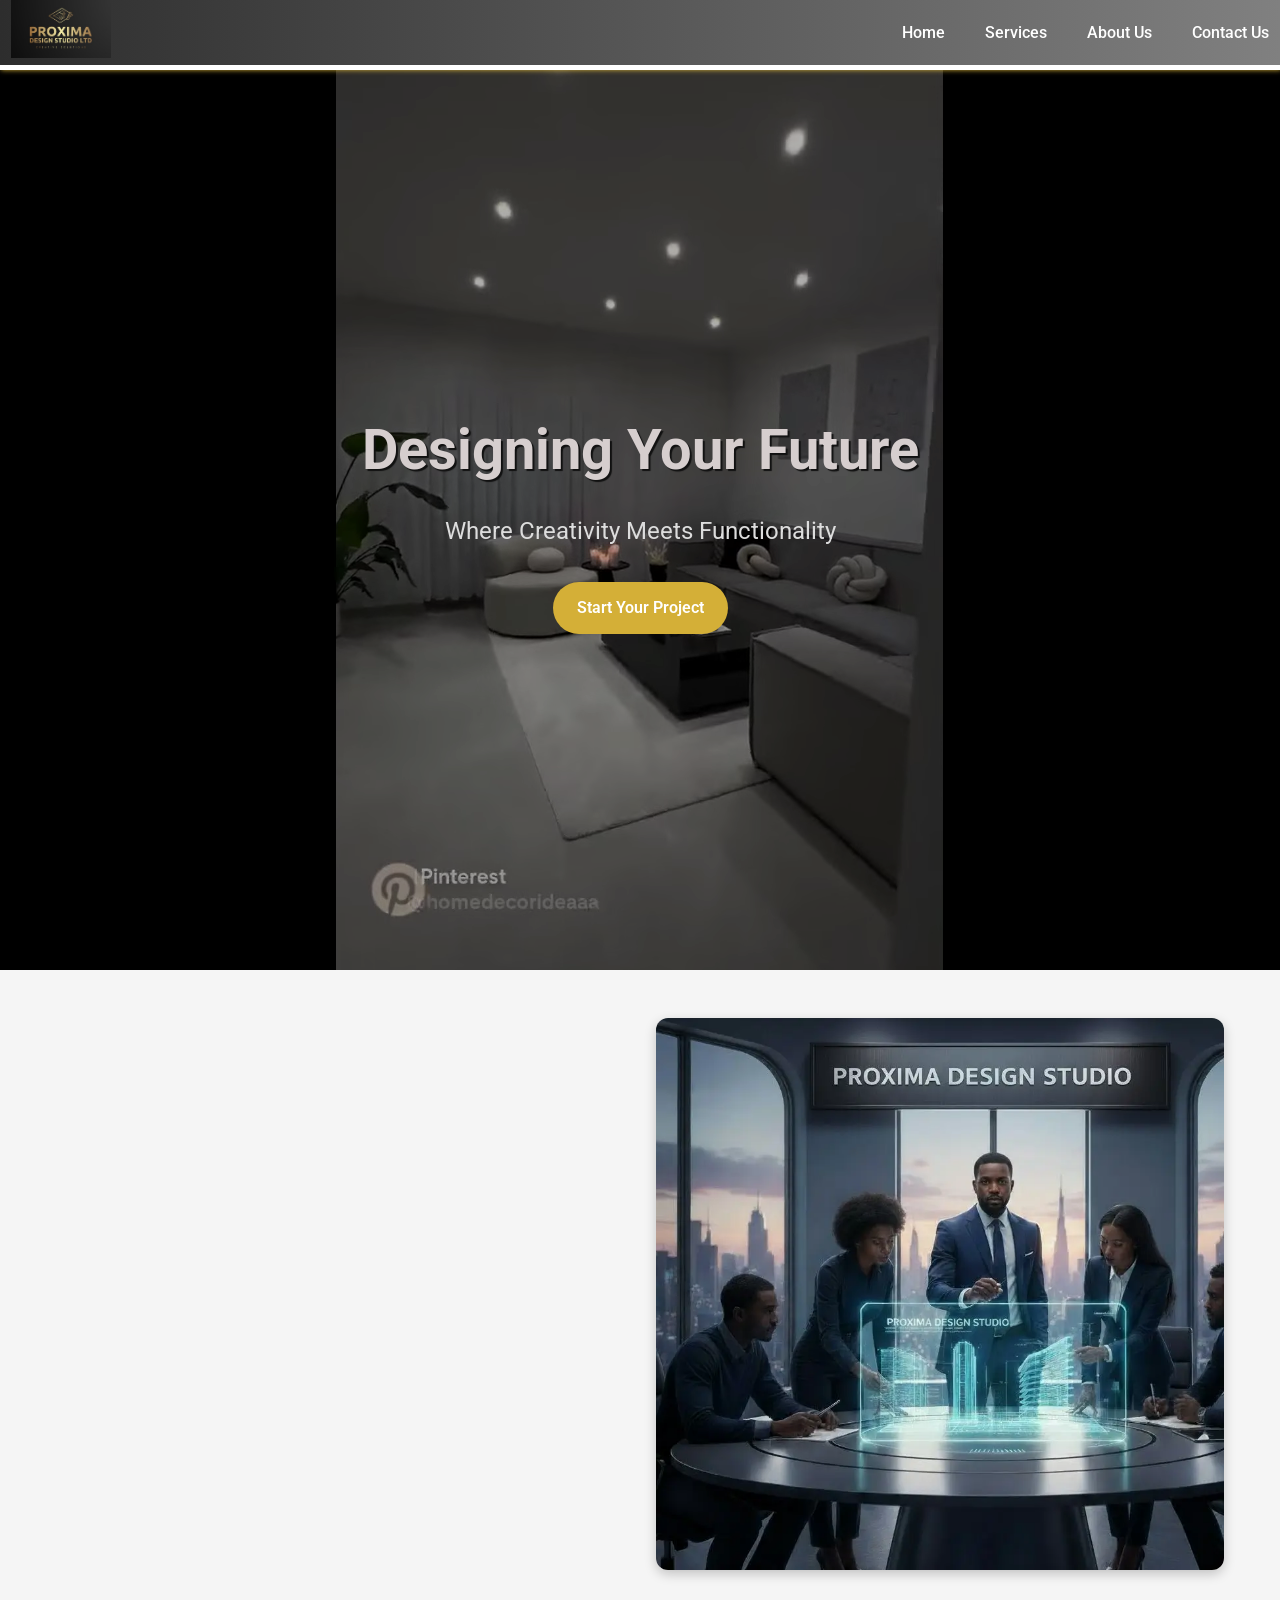
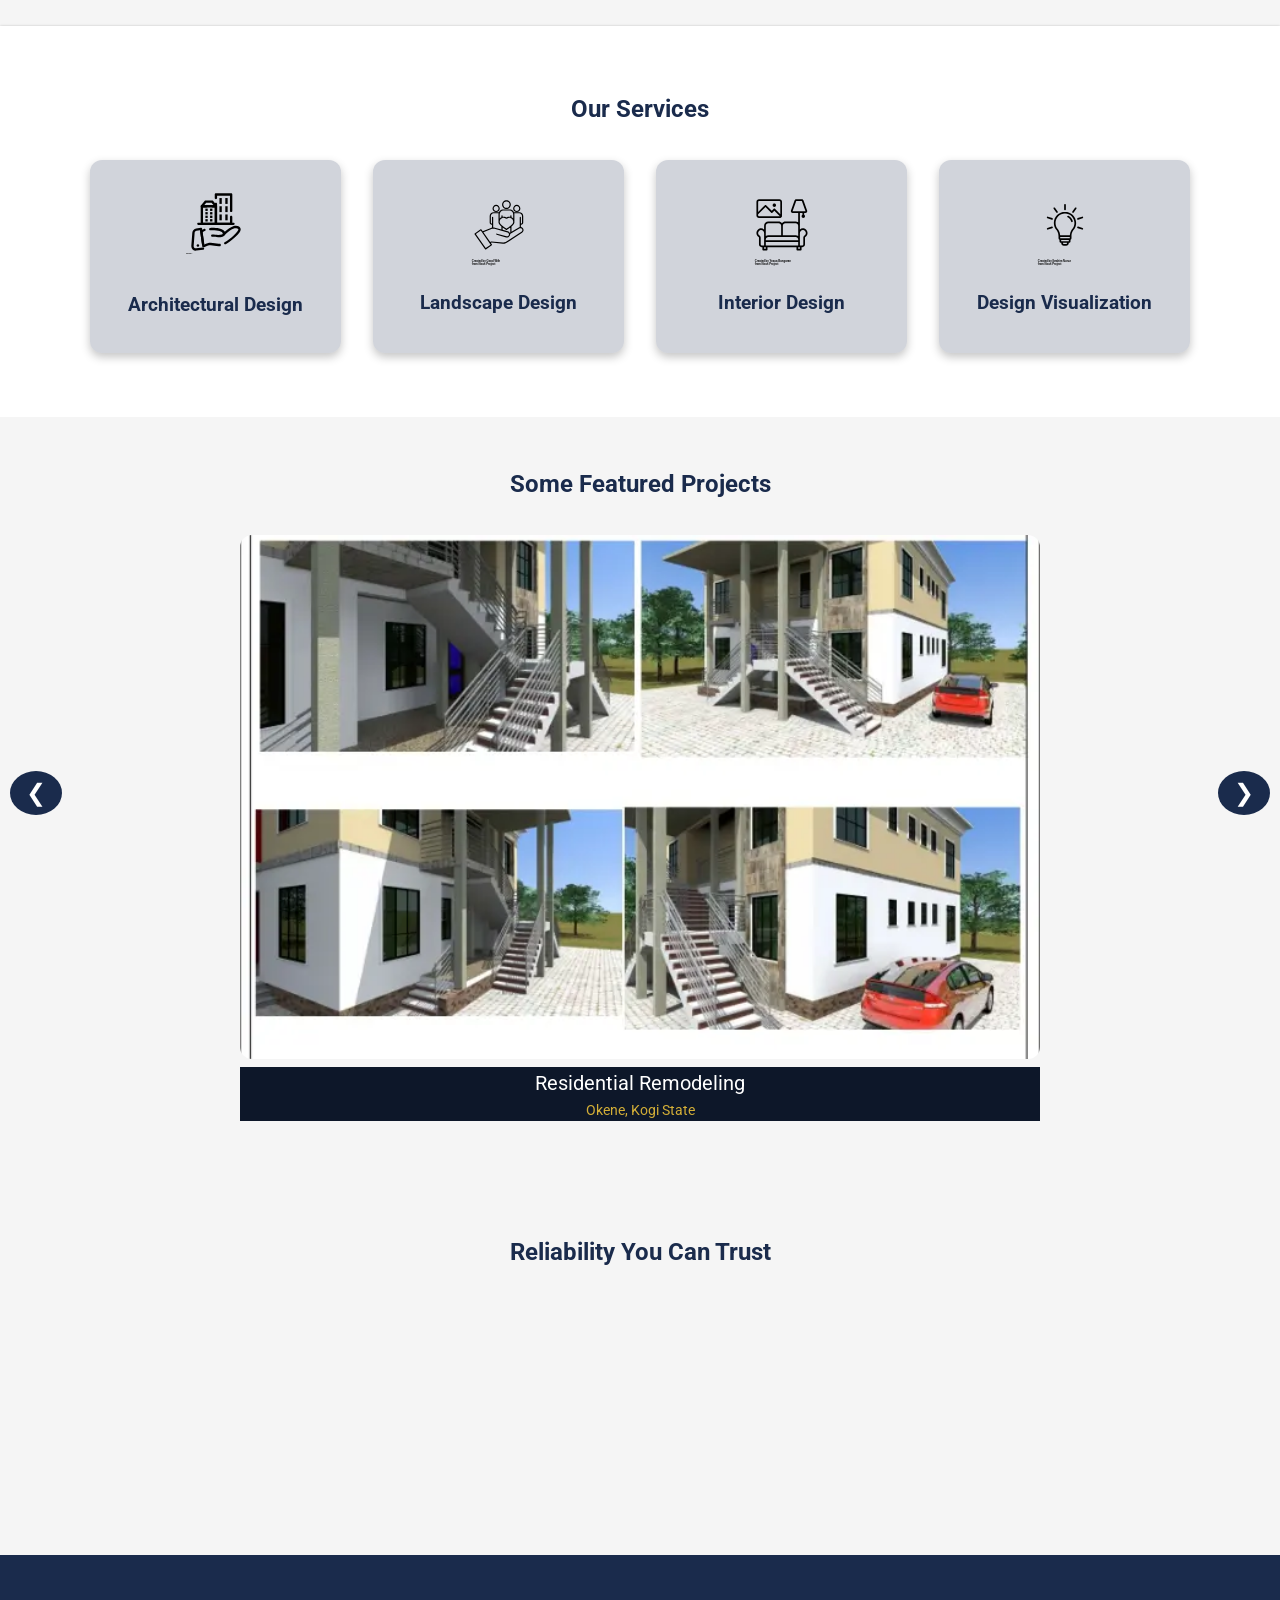
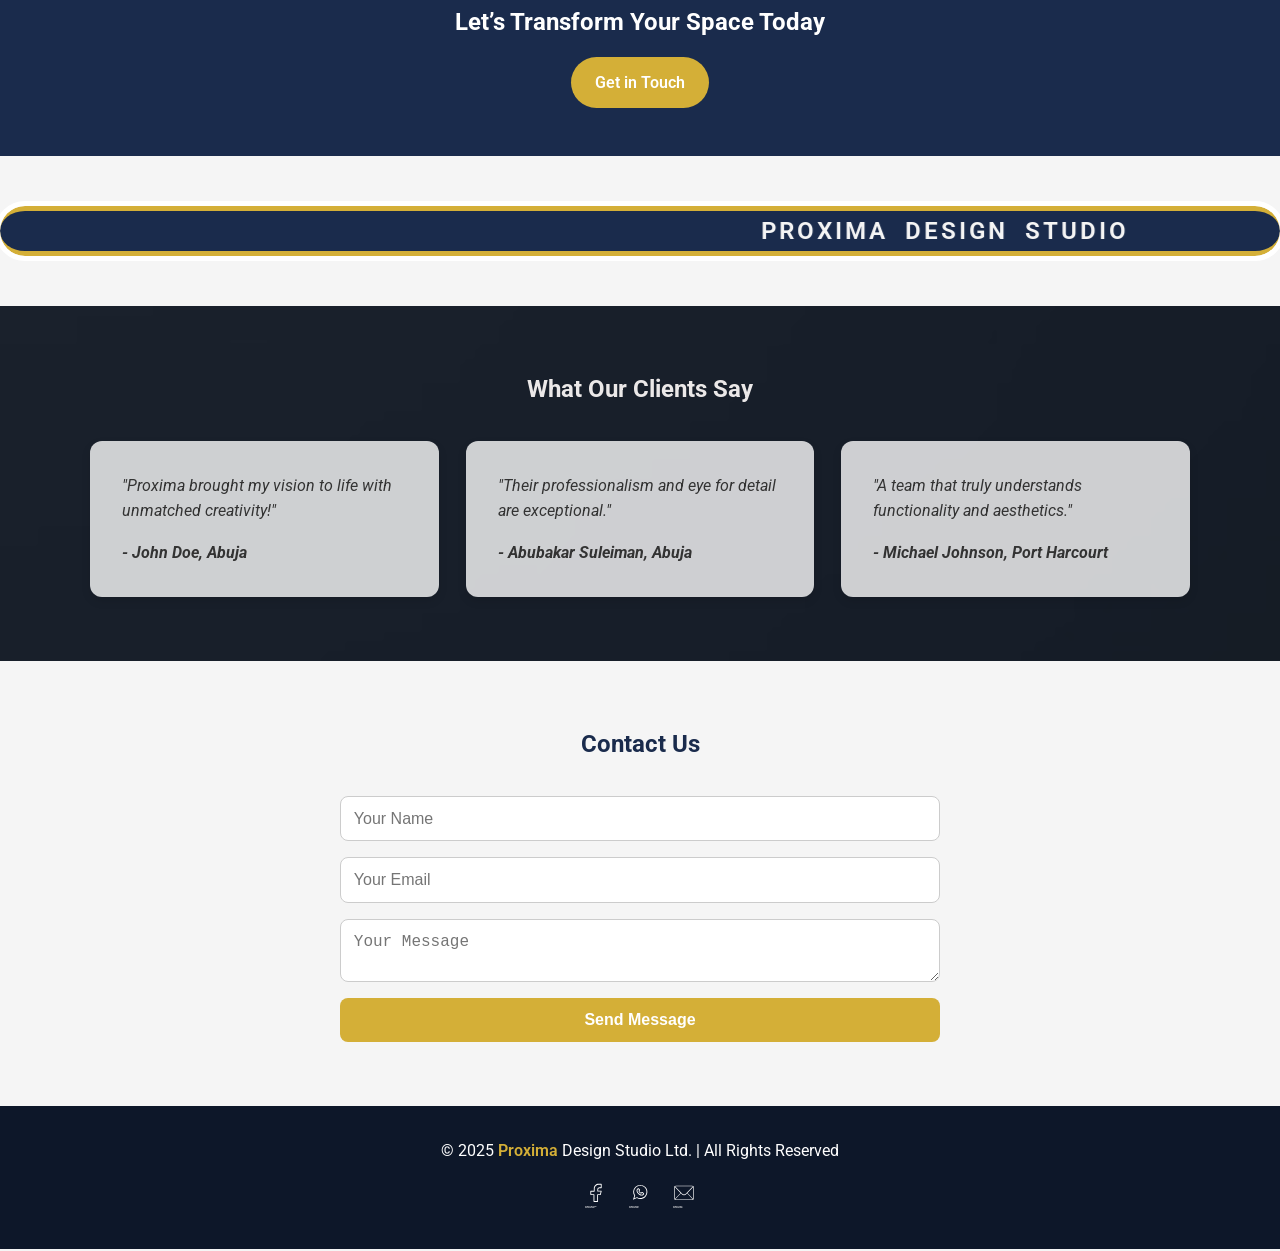
<file: index.html>
<!DOCTYPE html>
<html lang="en">
<head>
  <meta charset="UTF-8">
  <meta name="viewport" content="width=device-width, initial-scale=1.0">
  <title>Proxima Design Studio Ltd.</title>
  <link rel="stylesheet" href="second.css">
  <link rel="preconnect" href="https://fonts.googleapis.com">
  <link rel="preconnect" href="https://fonts.gstatic.com" crossorigin>
  <link href="https://fonts.googleapis.com/css2?family=Poppins:wght@300;400;600;700&display=swap" rel="stylesheet">
  <link href="https://fonts.googleapis.com/css2?family=Roboto:wght@400;700&display=swap" rel="stylesheet">
    <!-- SEO -->
  <meta name="description" content="Proxima Design Studio Ltd delivers innovative architectural, landscape, interior design and visualization services. Transforming spaces with creativity and precision.">

  <!-- Social share -->
  <meta property="og:title" content="Proxima Design Studio Ltd">
  <meta property="og:description" content="Innovative architectural, landscape and interior design solutions.">
  <meta property="og:image" content="IMAGES/logo.jpg">
  <meta property="og:type" content="website">

</head>
<body>

  <!-- Top bar: logo + nav + hamburger -->
    <div class="nav-and-logo" role="navigation" aria-label="Primary">
      <div class="pic-container">
        <img src="IMAGES/logo.jpg" width="100" height="50" alt="Proxima Design Studio logo" id="home">
      </div>

      <div class="dash-container" aria-label="Open menu" aria-expanded="false" aria-controls="primary-nav">
        <span class="dash dash1"></span>
        <span class="dash dash2"></span>
        <span class="dash dash3"></span>
      </div>

      <nav id="primary-nav">
        <ul>
          <li><a href="#" class="nav-link">Home</a></li>
          <li><a href="#services" class="nav-link">Services</a></li>
          <li><a href="about.html" class="nav-link">About Us</a></li>
          <li><a href="#contact" class="nav-link">Contact Us</a></li>
        </ul>
      </nav>
    </div>

  <!-- Hero Section -->
  <header class="hero">
    <video autoplay muted loop playsinline class="hero-video" poster="New Designs/Luxury Restaurant 2.jpg">
      <source src="VIDEOS/Project 1.webm" type="video/mp4">
      <img src="New Designs/Efab 2.jpg" alt="Proxima Design">
    </video>
    

    
    <div class="hero-overlay"></div>
    <div class="hero-content">
      <h1>Designing Your Future</h1>
      <p>Where Creativity Meets Functionality</p>
      <a href="https://wa.me/2348036862490?text=Hello%20Proxima%20I%20am%20interested%20in%20your%20services" class="btn">Start Your Project</a>
    </div>
  </header>

  <!-- About Section -->
  <section class="about" id="about">
    <!-- <div class="about-container"> -->
      <div class="container">
        <div class="about-text anim">
          <h2>About Us</h2>
          <p>
            <span>Proxima</span> Design Studio Ltd. is a forward-thinking architectural, landscape, and interior design company.
            We bring your vision to life with innovation, precision, and expertise.
          </p>
          <ul>
            <li>Innovative Solutions</li>
            <li>Collaborative Process</li>
            <li>Attention to Detail</li>
            <li>Creative Expertise</li>
          </ul>
          <br>
          <a href="about.html"> 
            <button class="btn" style="color: #101e36;"> More about us </button> 
          </a>
        </div>
        <div class="about-image anim">
          <img src="IMAGES/AI PIC.webp" alt="Our Team">
        </div>
      <!-- </div> -->
  </section>
  <!-- </div> -->

  <!-- Services Section -->
  <section class="services" id="services">
    <h2>Our Services</h2>
    <div class="service-cards">
      <div class="card">
        <img src="SVG/noun-architecture-2379268.svg" alt="Architecture">
        <h3>Architectural Design</h3>
      </div>
      <div class="card">
        <img src="SVG/noun-community-building-7866948.svg" alt="Landscape">
        <h3>Landscape Design</h3>
      </div>
      <div class="card">
        <img src="SVG/noun-interior-design-7841548 (1).svg" alt="Interior">
        <h3>Interior Design</h3>
      </div>
      <div class="card">
        <img src="SVG/noun-light-bulb-7880693.svg" alt="Visualization">
        <h3>Design Visualization</h3>
      </div>
    </div>
  </section>


  <!-- Featured Project Section -->
  <section class="featured ">
  <h2>Some Featured Projects</h2>
  <div class="slider">
    <div class="slide active">
      <img src="IMAGES/okene.webp" alt="Okene Design">
      <!-- <div class="overlay"> -->
        <p class="title">Residential Remodeling</p>
        <p class="location">Okene, Kogi State</p>
      <!-- </div> -->
    </div>
    <div class="slide">
      <img src="IMAGES/4-bedroom Duplex.webp" alt="4-Bedroom Duplex">
      <!-- <div class="overlay"> -->
        <p class="title">4-Bedroom Duplex</p>
        <p class="location">Ikorodu LGA, Lagos State</p>
      <!-- </div> -->
    </div>
    <div class="slide">
      <img src="IMAGES/Efab 2.webp" alt="Efab" >
      <!-- <div class="overlay">  -->
        <p class="title">Efab Shopping Mall</p>
        <p class="location">Gwagwalada, Abuja</p>
      <!-- </div> -->
    </div>
    <div class="slide">
      <img src="IMAGES/Luxury Restaurant 2.webp" alt="Restaurant">
      <!-- <div class="overlay">  -->
        <p class="title">Luxury Restaurant</p>
        <p class="location">Area 10 Shopping Complex, Abuja</p>
      <!-- </div> -->
    </div>
  </div>

  <!-- Slider Controls -->
  <button class="prev">❮</button>
  <button class="next">❯</button>
</section>






  <!-- Reliability Section -->
  <section class="reliability">
    <h2>Reliability You Can Trust</h2>
    <div class="reliability-cards">
      <div class="card one anim">
        <h3>20+ Years of Experience</h3>
        <p>Proxima Design Studio Ltd. has been delivering innovative and reliable solutions for over a decade.</p>
      </div>
      <div class="card two anim">
        <h3>20+ Completed Projects</h3>
        <p>Our expertise is demonstrated in successfully completed projects across multiple sectors.</p>
      </div>
      <div class="card three anim">
        <h3>Registered with CAC</h3>
        <p>We are fully recognized and registered with the Corporate Affairs Commission of Nigeria.</p>
      </div>
    </div>
  </section>

  <!-- Call to Action Banner -->
  <section class="cta-banner">
    <h2>Let’s Transform Your Space Today</h2>
    <a href="#contact" class="btn">Get in Touch</a>
  </section>
  <!-- <marquee behavior="alternate" direction=""> -->
    <div class="cross-line">
    <marquee behavior="alternate" direction="">Proxima Design Studio</marquee>
  </div>
  <!-- </marquee> -->
  

  <!-- Testimonials Section -->
  <section class="testimonials">
    <h2>What Our Clients Say</h2>
    <div class="testimonial-cards">
      <div class="card">
        <p>"Proxima brought my vision to life with unmatched creativity!"</p>
        <h4>- John Doe, Abuja</h4>
      </div>
      <div class="card">
        <p>"Their professionalism and eye for detail are exceptional."</p>
        <h4>- Abubakar Suleiman, Abuja</h4>
      </div>
      <div class="card">
        <p>"A team that truly understands functionality and aesthetics."</p>
        <h4>- Michael Johnson, Port Harcourt</h4>
      </div>
    </div>
  </section>


  <!-- Contact Section -->
  <section class="contact" id="contact">
    <h2>Contact Us</h2>
    <form>
      <input type="text" placeholder="Your Name" id="name">
      <input type="email" placeholder="Your Email" id="email">
      <textarea placeholder="Your Message" id="message"></textarea>
      <button type="submit">Send Message</button>
    </form>
  </section>

  <!-- Footer -->
  <footer class="footer">
    <p>&copy; 2025 <span>Proxima</span> Design Studio Ltd. | All Rights Reserved</p>
    <div class="socials">
      <a href="https://www.facebook.com/Nasir%20Ajanah%20(mnia)"><img src="SVG/noun-facebook-6719933.svg" alt="Facebook"></a>
      <a href="https://wa.me/2348036862490?text=Hello%20Proxima%20I%20am%20interested%20in%20your%20services"><img src="SVG/noun-whatsapp-6843546.svg" alt="Whatsapp"></a>

      <a href="mailto:abumujahid1709@gmail.com?subject=Hello&body=I%20am%20interested%20in%20your%20services"><img src="SVG/noun-email-7979299.svg" alt="Email"></a>
    </div>
  </footer>

  <script src="newsecond.js"></script>
</body>
</html>
</file>
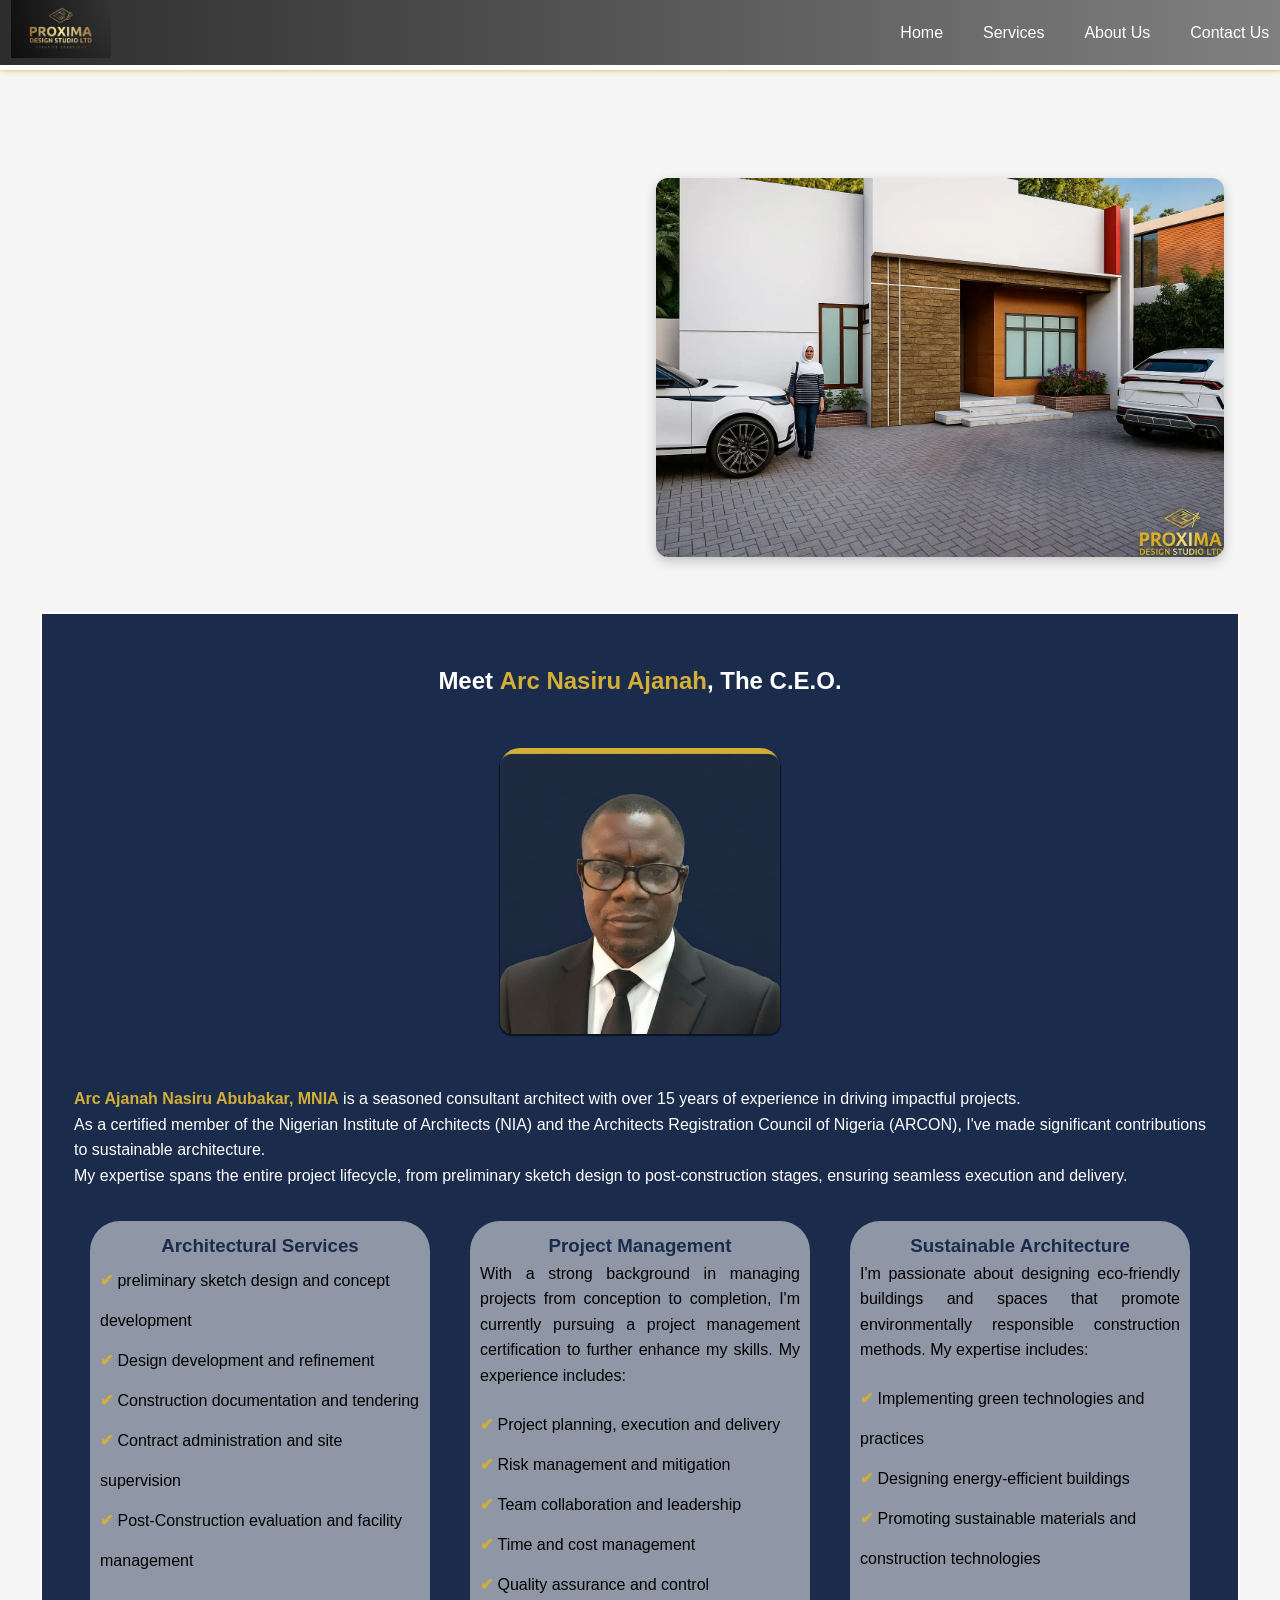
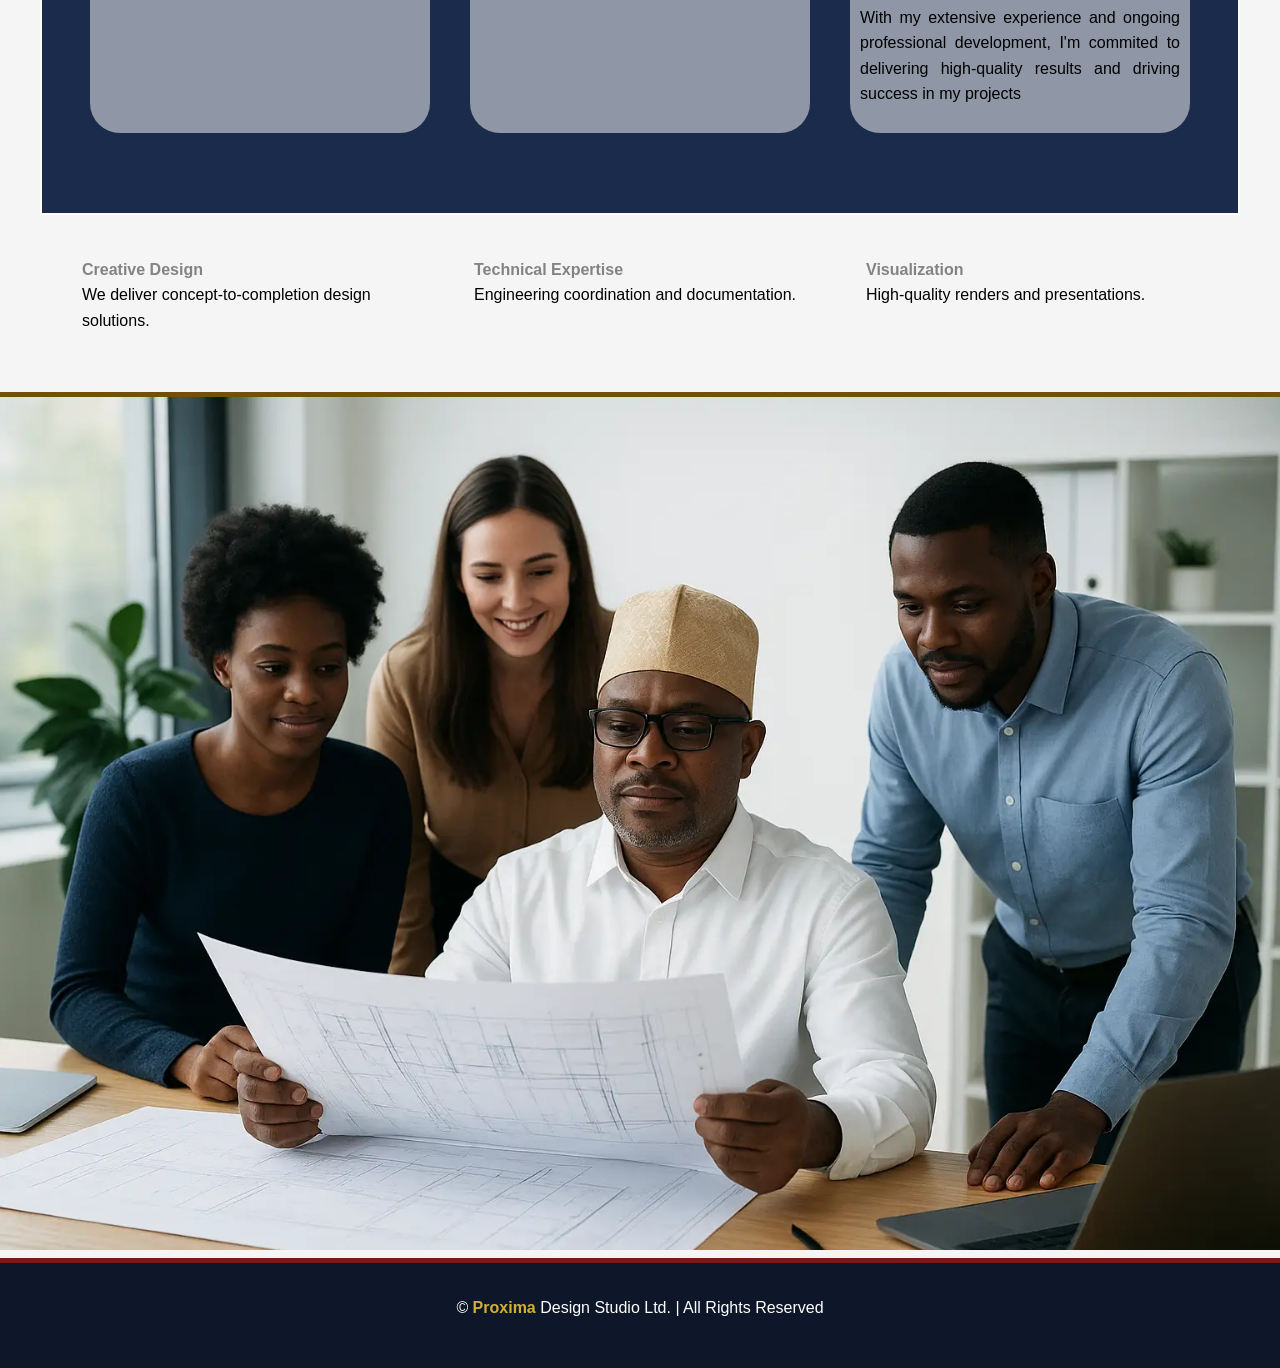
<file: about.html>
<!doctype html>
<html lang="en">
<head>
  <meta charset="utf-8" />
  <meta name="viewport" content="width=device-width,initial-scale=1" />
  <title>About — Proxima Design Studio Ltd.</title>
  <link rel="stylesheet" href="second.css">
  <link href="https://fonts.googleapis.com/css2?family=Poppins:wght@300;400;600;700&display=swap" rel="stylesheet">
</head>
<body>
  <header>
    <div class="nav-and-logo" role="navigation" aria-label="Primary">
      <div class="pic-container">
        <img src="IMAGES/logo.jpg" width="100" height="50" alt="Proxima Design Studio logo" id="home">
      </div>

      <div class="dash-container" aria-label="Open menu" aria-expanded="false" aria-controls="primary-nav">
        <span class="dash dash1"></span>
        <span class="dash dash2"></span>
        <span class="dash dash3"></span>
      </div>

      <nav id="primary-nav">
        <ul>
          <li><a href="index.html" class="nav-link">Home</a></li>
          <li><a href="index.html#services" class="nav-link">Services</a></li>
          <li><a href="about.html" class="nav-link">About Us</a></li>
          <li><a href="index.html#contact" class="nav-link">Contact Us</a></li>
        </ul>
      </nav>
    </div>
  </header>

  <main>
    <!-- About Section -->
  <section class="about" id="about" style="margin-top: 60px;">
    <!-- <div class="about-container"> -->
      <div class="container">
        <div class="about-text">
          <h2>ABOUT US</h2>
          <p>
            <span>Proxima</span> Design Studio Ltd. is a forward-thinking architectural, landscape, and interior design company.
            We bring your vision to life with innovation, precision, and expertise.
          </p>
          <ul>
            <li>Innovative Solutions</li>
            <li>Collaborative Process</li>
            <li>Attention to Detail</li>
            <li>Creative Expertise</li>
          </ul>
          <br>
          <!-- <a href="about.html"> 
            <button class="btn" style="color: #101e36;"> More about us </button> 
          </a> -->
        </div>
        <div class="about-image">
          <img src="IMAGES/prox.webp" alt="Proxima project">
        </div>
      <!-- </div> -->
  </section>

    <section class="CEO-info container">
      <h2 id="meet-ceo">Meet <span>Arc Nasiru Ajanah</span>, The C.E.O.</h2>
      
      <div class="CEO-grid">
        
        <!-- <div class="back-overlay"> -->
          <div class="ceo-img-container">
            <div class="back-overlay"></div>
              <img src="IMAGES/ceo pic.jpg" alt="CEO">
            
        </div>
        <!-- </div> -->
        
        <div class="ceo-text">
          <!-- <h3>Arc Ajanah Nasiru Abubakar, MNIA</h3> -->
          <p><span>Arc Ajanah Nasiru Abubakar, MNIA</span> is a seasoned consultant architect with over 15 years of experience in driving impactful projects. <br>
          As a certified member of the Nigerian Institute of Architects (NIA) and the Architects Registration Council of Nigeria (ARCON), I've made significant contributions to sustainable architecture. <br>
        My expertise spans the entire project lifecycle, from preliminary sketch design to post-construction stages, ensuring seamless execution and delivery.</p>
          
        
        <div class="CEO-competence">
          <div class="ceo-serv">
            <h3>Architectural Services</h3>
            <ul>
              <li>preliminary sketch design and concept development</li>
              <li>Design development and refinement</li>
              <li>Construction documentation and tendering</li>
              <li>Contract administration and site supervision</li>
              <li>Post-Construction evaluation and facility management</li>
            </ul>
          </div>
          <div class="ceo-serv">
            <h3>Project Management</h3>
            <p>With a strong background in managing projects from conception to completion, I'm currently pursuing a project management certification to further enhance my skills. My experience includes:</p>
            <ul>
              <li>Project planning, execution and delivery</li>
              <li>Risk management and mitigation</li>
              <li>Team collaboration and leadership</li>
              <li>Time and cost management</li>
              <li>Quality assurance and control</li>
            </ul>
          </div>
          <div class="ceo-serv">
            <h3>Sustainable Architecture</h3>
            <p>I'm passionate about designing eco-friendly buildings and spaces that promote environmentally responsible construction methods. My expertise includes:</p>
            <ul>
              <li>Implementing green technologies and practices</li>
              <li>Designing energy-efficient buildings</li>
              <li>Promoting sustainable materials and construction technologies</li>
              <br>
              <p>With my extensive experience and ongoing professional development, I'm commited to delivering high-quality results and driving success in my projects</p>
            </ul>
          </div>

        </div>
      </div>
      </div>
    </section>
    <!-- <hr id="dark-blue-hr"> -->

    <section class="CEO-competence container">
      <!-- <h2>Our Strengths</h2> -->
      <div class="CEO-competence">
        <div class="ceo-serv">
          <h4>Creative Design</h4>
          <p>We deliver concept-to-completion design solutions.</p>
        </div>
        <div class="ceo-serv">
          <h4>Technical Expertise</h4>
          <p>Engineering coordination and documentation.</p>
        </div>
        <div class="ceo-serv">
          <h4>Visualization</h4>
          <p>High-quality renders and presentations.</p>
        </div>
      </div>
    </section>
    <hr id="black-hr">
    <img src="IMAGES/ceo-review.webp" alt="Proxima-team" width="100%">
  </main>
  <hr>
  <footer class="footer">
    <p>&copy; <span>Proxima</span> Design Studio Ltd. | All Rights Reserved</p>
  </footer>

  <script src="newsecond.js" defer></script>
</body>
</html>
</file>
<file: second.css>
/* Global Styles */
:root {
  --primary: #1a2b4c;   /* deep blue / charcoal */
  --secondary: #f5f5f5; /* light neutral */
  --accent: #d4af37;    /* gold */
  --gold-2:#e0d18e;
  --text: #333;
  --white: #fff;
}

* {
  margin: 0;
  padding: 0;
  box-sizing: border-box;
}

body {
  font-family: Avenir, Avenir Next, Avenir LT Std, -apple-system, BlinkMacSystemFont, Segoe UI, Roboto, Helvetica, Neue, Arial, sans-serif;
  color: var(--text);
  line-height: 1.6;
  background: var(--secondary);
}

h1, h2, h3 {
  font-weight: 700;
  color: var(--primary);
}

h2 {
  text-align: center;
  margin-bottom: 2rem;
}

p {
  margin-bottom: 1rem;
}

.container {
  display: flex;
  flex-wrap: wrap;
  gap: 2rem;
  align-items: center;
  justify-content: center;
  padding: 3rem 1rem;
  max-width: 1200px;
  margin: auto;
}

.btn {
  display: inline-block;
  background: var(--accent);
  color: var(--white);
  padding: 0.8rem 1.5rem;
  border-radius: 50px;
  text-decoration: none;
  font-weight: 600;
  transition: 0.3s;
  border: none;
  /* box-sizing: 1px 1px 5px 10px grey; */
}

.btn:hover {
  background: #b7952b;
  cursor: pointer;
}

/* Top Nav bar */
.nav-and-logo{
  position: sticky;
  top: 0;
  display: flex; 
  align-items: center; 
  justify-content: space-between;
  padding: 8pt;
  background-image: linear-gradient(to right, #2D2D2D, grey);
  z-index: 20;
  height: 70px;
  border-bottom: 5px solid rgb(255, 255, 255);
  box-shadow: 1px 0px 5px 0px var(--accent);
}

.pic-container {
  position: relative;
  /* border: 2px solid white; */
}

.pic-container::after {
  content: '';
  position: absolute;
  top: 0;
  left: 0;
  right: 0;
  bottom: 0;
  z-index: 30;
}
.pic-container img{ 
  width:100px; 
  height:auto;
  z-index: 3;
  position: relative;
 }

/* Primary nav */
#primary-nav ul{
  display: flex; 
  gap: 2.5rem; 
  list-style:none; 
  margin:0; 
  padding:0;
}
#primary-nav a{
  position: relative;
  color: var(--white); 
  text-decoration: none; 
  font-weight: 500;
  z-index: 1;
  
}

#primary-nav a:hover{ color: var(--gold-2); }

#primary-nav a:active {
  color: var(--gold-2);
}

/* Mobile hamburger */
.dash-container {
  width: 43px;
  height: 43px;
  display: none;
  position: relative;
  z-index: 21;
  cursor: pointer;
  /* border: 1px solid; */
  align-self: center;
  box-shadow: 2px 2px 10px 1px;
  border-radius: 5px;
}
.dash {
  background-color: #dabe65;
  width: 75%;
  display: block;
  margin: 8px;
  height: 3px;
  transform-origin: left;
  transition: all 0.3s;
  box-shadow: 1px 1px 10px 1px;
}
.dash2 {
  width: 50%;
}
.dash3 {
  width: 30%; 
}

.rotate .dash1{
  transform: rotate(45deg);
}
.rotate .dash2 {
  opacity: 0;
}
.rotate .dash3 {
  width: 75%;
  transform: rotate(-45deg);
}


/* Hero Section */
.hero {
  position: relative;
  height: 100vh;
  display: flex;
  align-items: center;
  justify-content: center;
  color: var(--white);
  text-align: center;
  overflow: hidden;
}

.hero video img {
  width: 100%;
  object-fit: cover;
}

.hero-video {
    top: 50%;
    left: 50%;
    min-width: 100%;
    min-height: 100%;
    width: auto;
    height: auto;
    transform: translate(-50%, -50%);
    object-fit: cover;
    position: absolute;
    z-index: -1;
}

.hero-overlay {
  position: absolute;
  top: 0; left: 0;
  width: 100%; height: 100%;
  background: rgba(0, 0, 0, 0.322);
  /* background-color: #111d33ce; */
}



.hero-content {
  position: relative;
  z-index: 2;
  max-width: 800px;
  padding: 0 1rem;
  
}

.hero-content h1 {
  font-size: clamp(2rem, 5vw, 3.5rem);
  margin-bottom: 1rem;
  /* -webkit-text-stroke: 0.3px var(--white); */
  color: rgb(214, 206, 206);
  text-shadow: 2px 2px 1px rgb(17, 17, 17);
}

.hero-content p {
  font-size: clamp(1rem, 2vw, 1.5rem);
  margin-bottom: 2rem;
  color: #dddddd;
}

/* About Section */
.container {
  border: #0d1729;

}
.about {
  
}
.about-text {
  flex: 1;
  min-width: 280px;
  transform: translateY(40px);
  opacity: 0;
  transition: all 0.8s ease-in-out;
}

.about-text ul {
  list-style: none;
}

.about-text li::before {
  content: "✔ ";
  color: var(--accent);
  font-weight: bold;
}

.about-image {
  flex: 1;
  min-width: 280px;
  /* transform: translateY(45%);
  opacity: 0;
  transition: all 0.5s ease-out; */
}

.about-image img {
  width: 100%;
  height: 100%;
  border-radius: 12px;
  box-shadow: 0 4px 12px rgba(0, 0, 0, 0.212);
}
.about-text span{ 
  color: var(--accent); 
  font-weight: 600;
 }

 /* About.html page styling */
.CEO-info {
  background-color: var(--primary);
  color: var(--white);
  position: relative;
  border: 2px solid;
  margin-bottom: 0;
}

.CEO-grid {
  display: grid;
  /* grid-template-columns: repeat(auto-fit, minmax(350px, 1fr)); */
  grid-template-columns: 1fr;
  gap: 2.5rem;
  padding: 1rem;
  /* border: 2px solid; */
}
.ceo-img-container img {
  /* width: 100%; */
  max-width: 280px;
  height: 100%;
  position: relative;
  margin: 5px auto;
  border-radius: 12px;
  box-shadow: 0 1px 1px 1px rgba(0, 0, 0, 0.548);
}
.back-overlay {
  background: var(--accent);
  position: absolute;
  top: -1px;
  /* left: 20px; */
  margin: 0 auto;
  border-radius: 20px;
  /* display: block; */
  width: 100%;
  height: 110px;
  z-index: -1;
}
.ceo-img-container  {
  flex: 1;
  min-width: 280px;
  position: relative;
  z-index: 1;
  /* width: 100%;
  height: 100%; */
  margin: auto;
  /* border: 2px solid; */
}


#meet-ceo {
  color: var(--white);
  text-align: center;
  margin: 0;
  /* border: 2px solid; */
}
 .CEO-info h2, .CEO-info h3 {
  color: var(--primary);
  text-align: center;
  position: relative;
}

.ceo-text {
  flex: 1;
  min-width: 280px;
  text-align: justify;  
  /* border: 2px solid; */
}
.CEO-info span{ 
  color: var(--accent); 
  font-weight: 600;
 }


.CEO-competence {
  display: grid;
  grid-template-columns: repeat(auto-fit, minmax(220px, 1fr));
  gap: 2.5rem;
  padding: 1rem;
  color: black;
}
  .CEO-competence ul {
    list-style-type: none;
  }

  .CEO-competence li {
    text-align: left;
    line-height: 40px;
  }


 .CEO-info li::before {
  content: "✔ ";
  color: var(--accent);
  font-weight: bold;
  z-index: 2;
}

.ceo-serv {
  position: relative;
  z-index: 1;
  padding: 10px;
  
}
.ceo-serv::before{
  content: "";
  position: absolute;
  top: 0;
  left: 0;
  right: 0;
  bottom: 0;
  background: #f5f5f588;
  border-radius: 30px;
}
.ceo-serv p, ul {
  position: relative;
  z-index: 2;
}
hr {
  width: 100%;
  height: 5px;
  border: none;
  background-color: rgb(122, 24, 24);
}

/* #dark-blue-hr {
  width: 100%;
  height: 5px;
  border: none;
  background: #0d1729;
  margin-top: px;
  z-index: 3;
} */

#black-hr {
  width: 100%;
  height: 5px;
  border: none;
  background: rgb(112, 80, 11);
}

/* Services Section */
.services {
  background-color: var(--white);
  padding: 4rem 1rem;
  box-shadow: 0 1px 3px rgba(0, 0, 0, 0.418);
  
}

.service-cards {
  display: grid;
  grid-template-columns: repeat(auto-fit, minmax(220px, 1fr));
  gap: 2rem;
  max-width: 1100px;
  margin: auto;
  
}

.services h2 {

}

.services h2, .services h3 {

}

.service-cards .card {
  background: #1a2b4c33;
  padding: 2rem;
  text-align: center;
  border-radius: 12px;
  transition: 0.3s;
  box-shadow: 0 4px 10px rgba(0, 0, 0, 0.233);

}

.service-cards .card:hover {
  transform: translateY(-8px);
}

.service-cards img {
  width: 60px;
  margin-bottom: 1rem;
  /* filter: invert(88%); */
}

/* Featured Projects Section */
.featured {
  position: relative;
  text-align: center;
  padding: 3rem 1rem;
  background: var(--secondary);
}

.slider {
  position: relative;
  max-width: 800px;
  margin: auto;
  overflow: hidden;
}

.slide {
  display: none; /* hide all slides */
  position: relative;
}

.slide.active {
  display: block; /* show current slide */
}

.slide img {
  width: 100%;
  border-radius: 12px;
}

.featured P{
  margin: 0;
  background-color: #0d1729;
  color: var(--white);
}
.featured .title {
  font-size: 20px;
}
.featured .location {
  font-size: 14px;
  color: var(--accent);
}

.prev, .next {
  position: absolute;
  top: 50%;
  transform: translateY(-50%);
  background: var(--primary);
  color: var(--white);
  border: none;
  padding: 0.5rem 1rem;
  cursor: pointer;
  font-size: 1.5rem;
  border-radius: 50%;
}

.prev { left: 10px; }
.next { right: 10px; }

.prev:hover, .next:hover {
  background: var(--accent);
}


/* Reliability Section */
.reliability {
  background: var(--secondary);
  padding: 4rem 1rem;
}

.reliability-cards {
  display: grid;
  grid-template-columns: repeat(auto-fit, minmax(250px, 1fr));
  gap: 2rem;
  max-width: 1100px;
  margin: auto;
}

.reliability-cards .card {
  background: var(--white);
  padding: 2rem;
  border-radius: 12px;
  text-align: center;
  box-shadow: 0 4px 10px rgba(0,0,0,0.1);
}

.one {
  transform: translateY(60px);
  opacity: 0;
  transition: all 1s;
}

.two {
  transform: translateY(60px);
  opacity: 0;
  transition: all 1s;
}

.three {
  transform: translateY(60px);
  opacity: 0;
  transition: all 1s;
}
/* CTA Banner */
.cta-banner {
  background: var(--primary);
  color: var(--white);
  text-align: center;
  padding: 3rem 1rem;
}

.cta-banner h2 {
  margin-bottom: 1rem;
  color: var(--white);
}

.cross-line {
  height: 50px;
  width: 100%;
  /* background-color: #b38e20; */
  background-color: var(--primary);
  margin: 50px 0px;
  outline: 5px solid var(--white);
  border-top: 5px solid var(--accent);
  border-bottom: 5px solid var(--accent);
  border-left: none;
  border-right: none;
  display: flex;
  border-radius: 60px;
  text-align: center;
  justify-content: center;
  align-items: center;

 
}
marquee {
  font-weight: 650;
  /* margin: 0; */
  /* padding: 0; */
  line-height: 18px;
  /* -webkit-text-stroke: 0.8px rgba(255, 255, 255, 0); */
  word-spacing: 8px;
  letter-spacing: 3px;
  /* font-size: 15px; */
  font-size: clamp(1.2rem, 2vw, 1.5rem);
  /* color: rgb(12, 2, 99); */
  color: var(--secondary);
  /* width: 90%; */
  /* height: 100%; */
  text-transform: uppercase;
  border-radius: 60px;
  
}

/* Testimonials */
.testimonials {
  padding: 4rem 1rem;
  /* background: var(--white); */
  background-color: #0d1729a6;
  background-image: url(IMAGES/logo-upside-down.jpg);
  background-repeat: no-repeat;
  background-size: cover;
  background-blend-mode: darken;
}
.testimonial-cards {
  display: grid;
  grid-template-columns: repeat(auto-fit, minmax(280px, 1fr));
  gap: 1.7rem;
  max-width: 1100px;
  margin: auto;
}

.testimonial-cards .card {
  /* background: #1a2b4c33; */
  background-color: rgba(255, 255, 255, 0.788); 
  padding: 2rem;
  border-radius: 12px;
  font-style: italic;
  box-shadow: 0 4px 10px rgba(0,0,0,0.1);
}
.testimonials h2 {
  color: rgb(235, 232, 232);
}


/* Contact Section */
.contact {
  background: var(--secondary);
  padding: 4rem 1rem;
  text-align: center;
}

.contact form {
  max-width: 600px;
  margin: auto;
  display: flex;
  flex-direction: column;
  gap: 1rem;
}

.contact input,
.contact textarea {
  padding: 0.8rem;
  border: 1px solid #ccc;
  border-radius: 8px;
  font-size: 1rem;
  outline: none;
}

.contact button {
  background: var(--accent);
  color: var(--white);
  border: none;
  padding: 0.8rem;
  font-size: 1rem;
  font-weight: 600;
  border-radius: 8px;
  cursor: pointer;
  transition: 0.3s;
}

.contact button:hover {
  background: #b7952b;
}

/* Footer */
.footer {
  background: #0d1729;
  color: var(--white);
  padding: 2rem 1rem;
  text-align: center;
}

.footer .socials {
  margin-top: 1rem;
}

.footer .socials a img {
  width: 24px;
  margin: 0 0.5rem;
  filter: invert(100%);
}

 footer span {
  color: var(--accent); 
  font-weight: 600;
 }



/* Responsive Adjustments */
@media screen and (max-width: 768px) {
  .container {
    flex-direction: column;
    text-align: center;
  }
  #primary-nav {
    display: none;
  }

  .dash-container {
    display: block;
    
  }

  #primary-nav.open {
  position: fixed;
  width: 230px;
  height: 100%;
  background-color: #1a2b4c;
  display: block;
  padding: 10px;
  top: 0px;
  right: 0;
  z-index: 3;
  opacity: 1;
}
.open#primary-nav .dash {
  position: fixed;
}
.open#primary-nav ul{
  width: 100%;
  flex-direction: column;
  padding-top: 65px;
  gap: 3rem;
  /* padding: 10px; */
}

.open#primary-nav ul a {
  display: flex;
  color: var(--white);
  width: 220px;
  padding: 10px;
  border-radius: 10px;
}

.open#primary-nav ul a:hover {
  color: var(--primary);
  background-color: var(--secondary);
}

.featured-general-container {
  display: flex;
  width: 100%;
  overflow: hidden;
}

}

@media screen and (min-width: 601px){

}

@media screen and (min-width: 901px) {

}

.sect-anim {
  opacity: 1;
  transform: translateX(0px);
  transform: translateY(0px);
}
.active {
  color: var(--accent);
}
</file>
